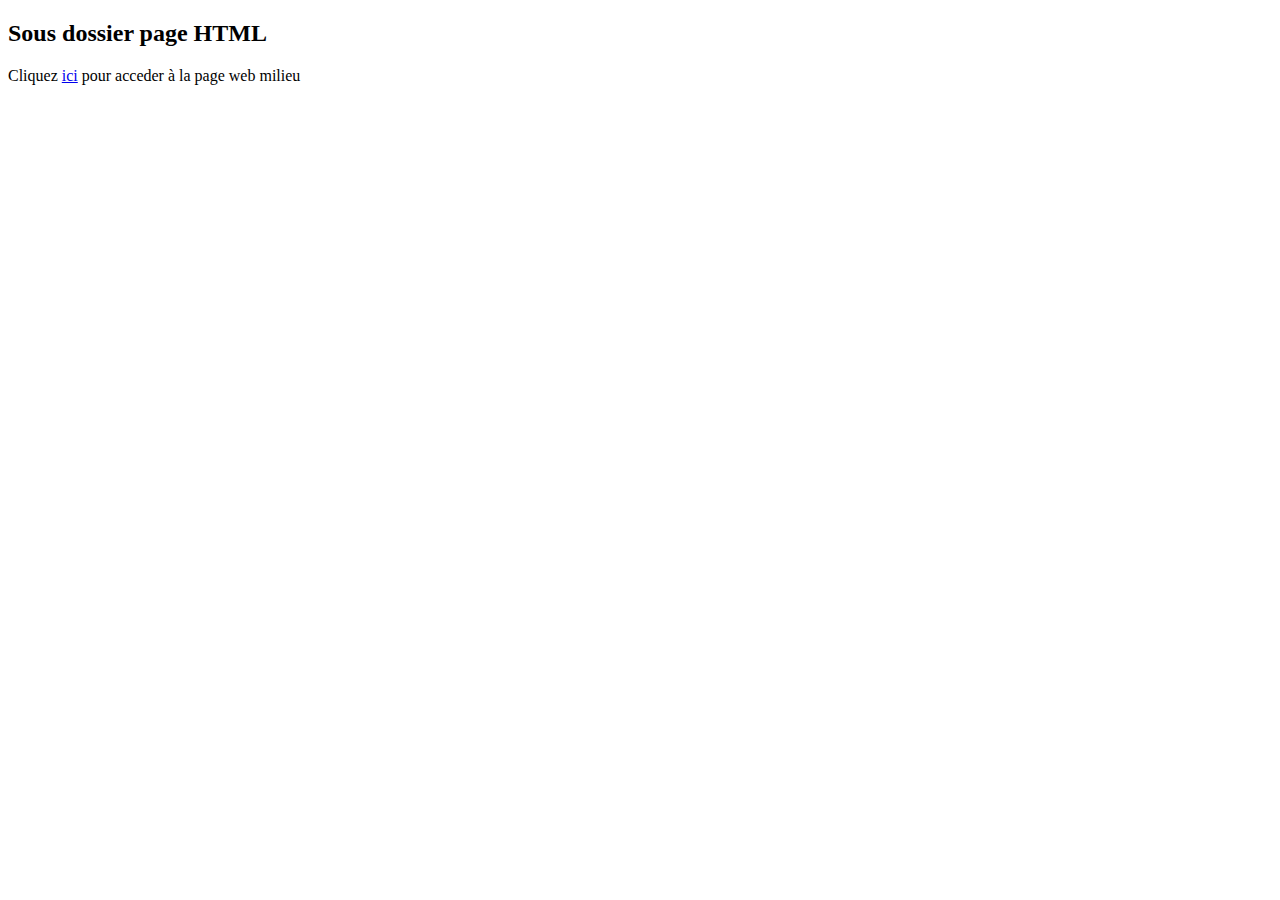
<file: sous/index.html>
<!DOCTYPE html>
<html lang="en">
<head>
    <meta charset="UTF-8">
    <meta name="viewport" content="width=device-width, initial-scale=1.0">
    <title>SOUS</title>
</head>
<body>
    <h2>Sous dossier page HTML</h2>
    <p>Cliquez <a href="../site_internet.html">ici</a> pour acceder à la page web milieu</p>
</body>
</html>
</file>
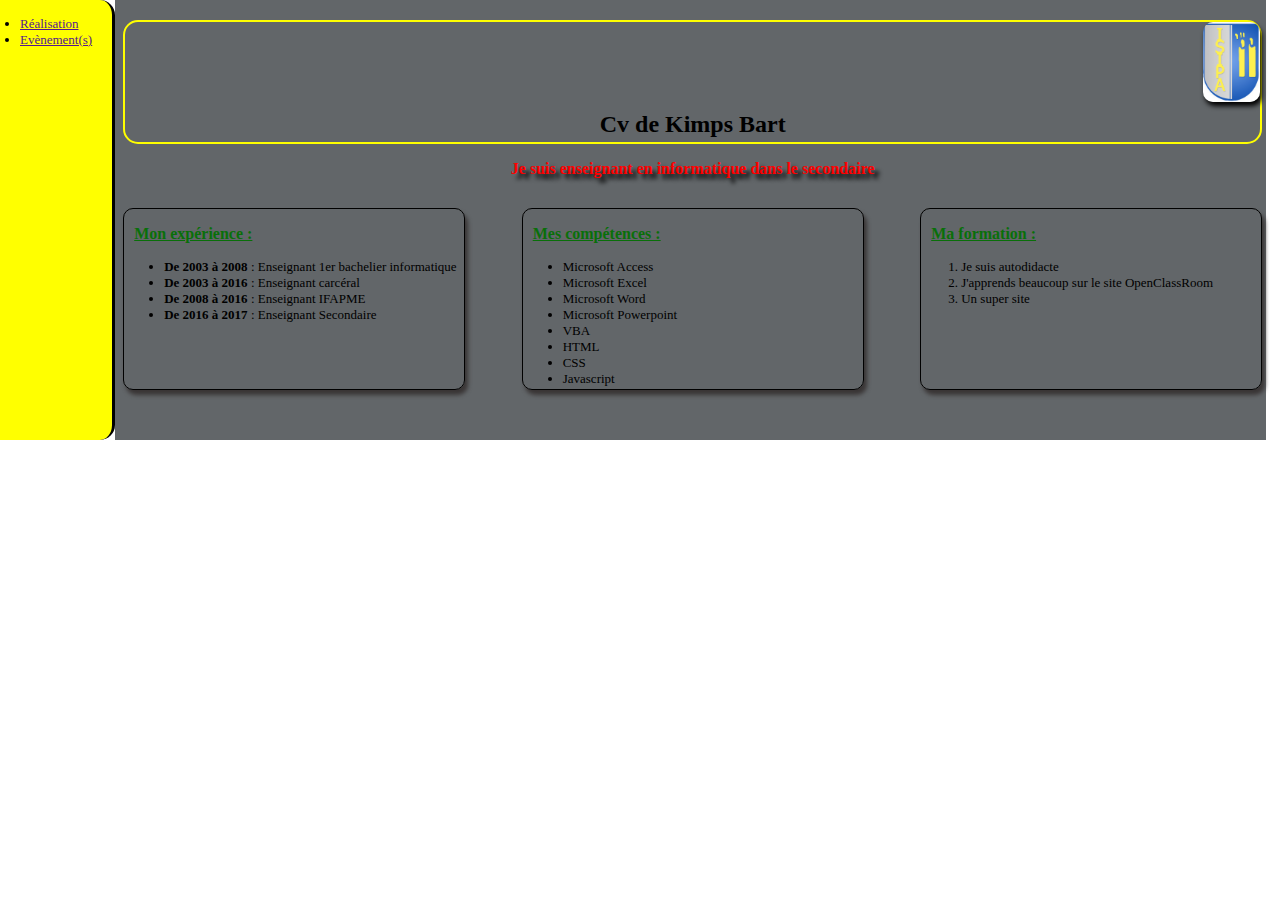
<file: envoye2.html>
<!DOCTYPE html>
<html lang="en">
<head>
    <meta charset="UTF-8">
    <meta name="viewport" content="width=device-width, initial-scale=1.0">
    <link rel="stylesheet" href="envoye2.css">
    <title>Document</title>
</head>
<body>
    <div id="div_menu">
        <ul class="lien">
            <li><a href="">Réalisation</a></li>
            <li><a href="">Evènement(s)</a></li>
        </ul>
    </div>
    <div id="div_tout">
        <div id="div_titre">
            <img src="Screenshot_20240303-095726.jpg" alt="logo_isipa">
            <h2>Cv de Kimps Bart</h2>
        </div>
        <div id="div_para">
            <p>Je suis enseignant en informatique dans le secondaire</p>
        </div>
        <div id="div_exper">
            <h3>Mon expérience :</h3>
            <ul>
                <li><strong>De 2003 à 2008</strong> : Enseignant 1er bachelier informatique</li>
                <li><strong>De 2003 à 2016</strong> : Enseignant carcéral</li>
                <li><strong>De 2008 à 2016</strong> : Enseignant IFAPME</li>
                <li><strong>De 2016 à 2017</strong> : Enseignant Secondaire</li>
            </ul>
        </div>
        <div id="div_compe">
            <h3>Mes compétences :</h3>
            <ul>
                <li>Microsoft Access</li>
                <li>Microsoft Excel</li>
                <li>Microsoft Word</li>
                <li>Microsoft Powerpoint</li>
                <li>VBA</li>
                <li>HTML</li>
                <li>CSS</li>
                <li>Javascript</li>
            </ul>
        </div>
        <div id="div_form">
            <h3>Ma formation :</h3>
            <ol>
                <li>Je suis autodidacte</li>
                <li>J'apprends beaucoup sur le site OpenClassRoom</li>
                <li>Un super site</li>
            </ol>
        </div>
    </div>
</body>
</html>
</file>
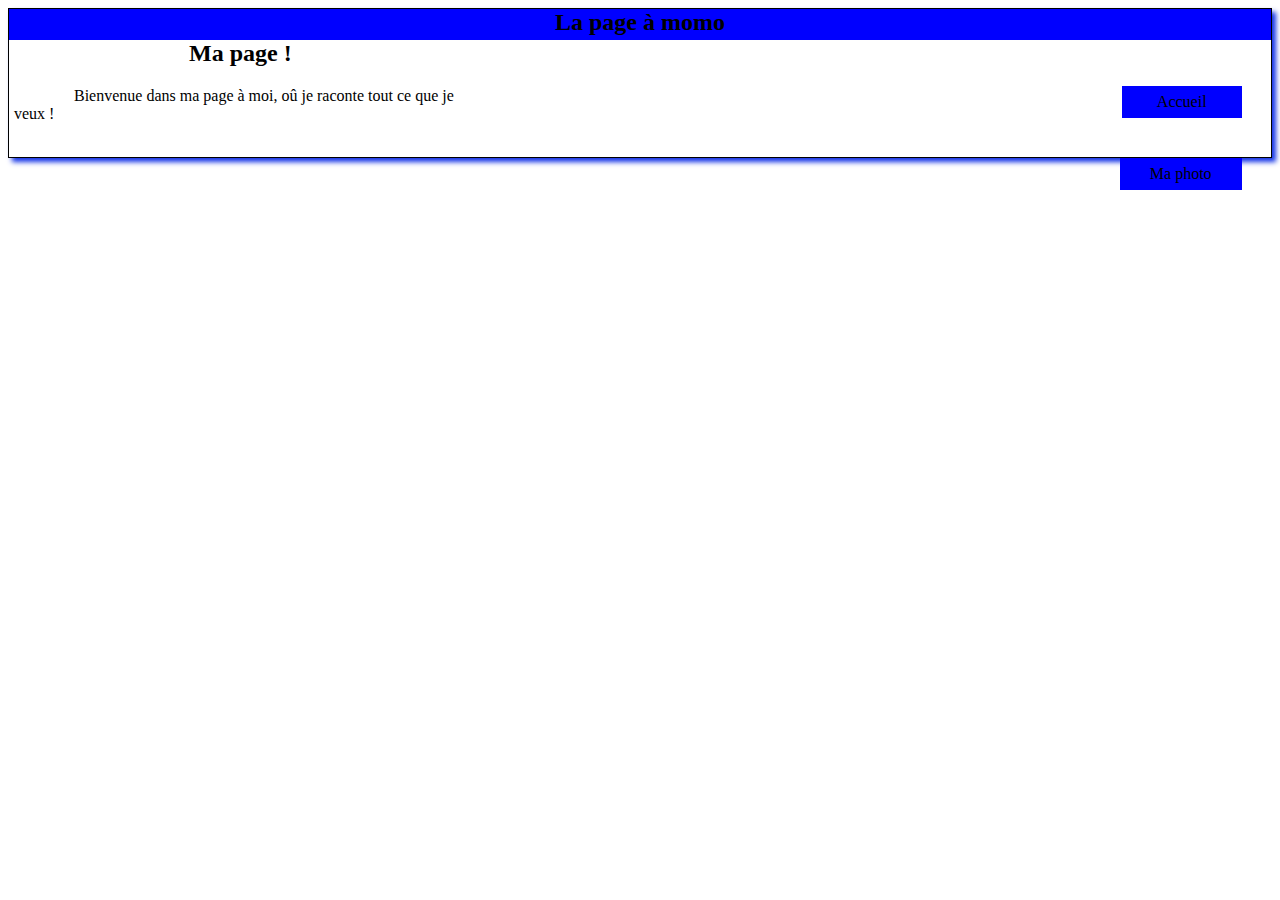
<file: exercice1.html>
<!DOCTYPE html>
<html lang="en">
<head>
    <meta charset="UTF-8">
    <meta name="viewport" content="width=device-width, initial-scale=1.0">
    <link rel="stylesheet" href="exercice1.css">
    <title>Exercice 1</title>
</head>
<body>
    <div>
        <h2 id="titre1">La page à momo</h2>
        <h2 id="titre2">Ma page !</h2>
        <p>Bienvenue dans ma page à moi, oû je raconte tout ce que je <br> <span>veux !</span></p>
        <a id="lien1" href="">Accueil</a><br>
        <a id="lien2" href="">Ma photo</a>
    </div>
    
</body>
</html>
</file>
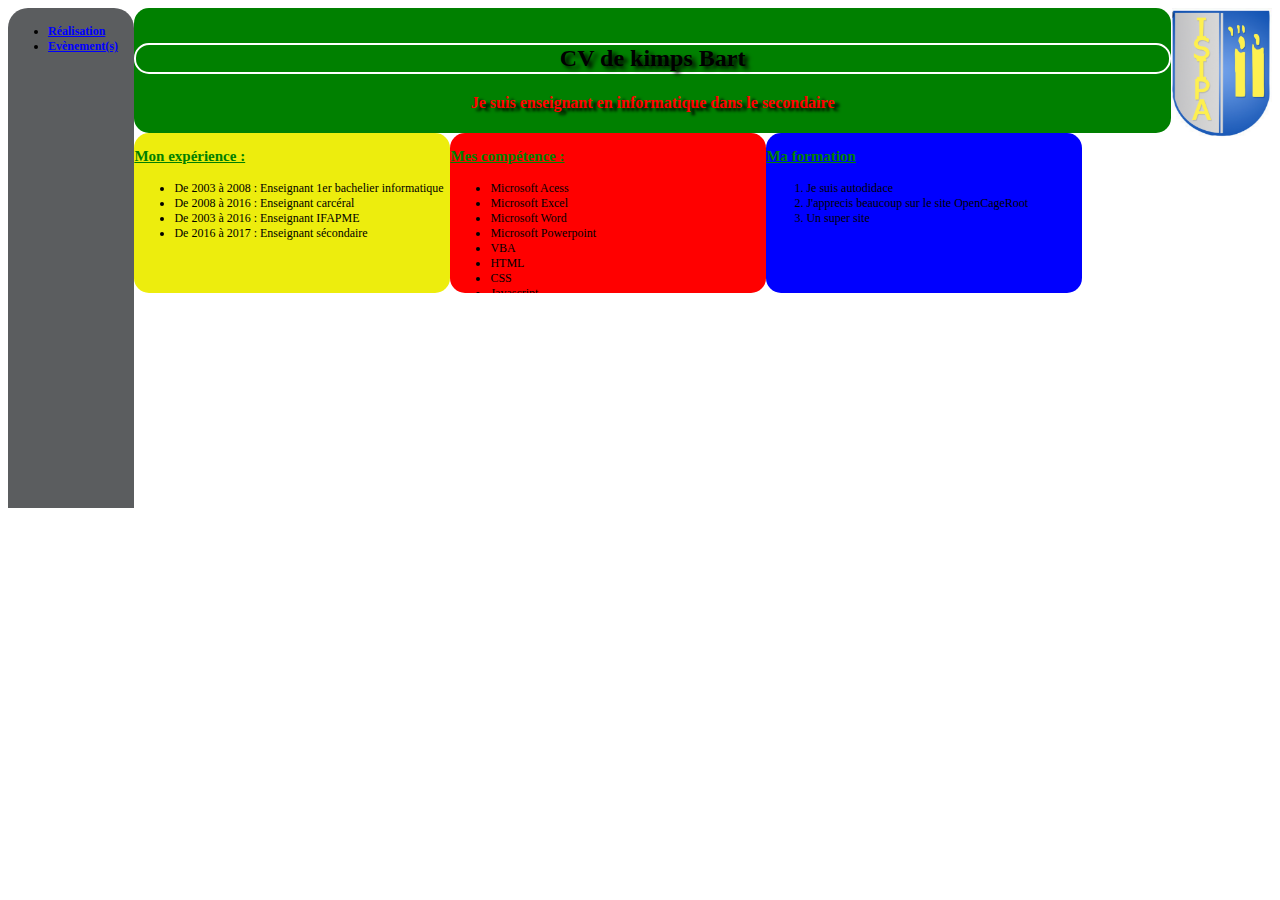
<file: index1.html>
<!DOCTYPE html>
<html lang="en">
<head>
    <meta charset="UTF-8">
    <meta name="viewport" content="width=device-width, initial-scale=1.0">
    <title>Document</title>
    <link rel="stylesheet" href="index1.css">
</head>
<body>
    <div id="parent">
        <div id="div_menu">
            <ul>
                <li><a href="">Réalisation</a></li>
                <li><a href="">Evènement(s)</a></li>
            </ul>
        </div>
        <div id="div_titre">
            <h2>CV de kimps Bart</h2>
            <p id="p1">Je suis enseignant en informatique dans le secondaire</p>
        </div>
        <div id="div_image">
            <img src="Screenshot_20240303-095726.jpg" alt="piano">
        </div>
        <div id="div_exper">
            <h3>Mon expérience :</h3>
            <ul>
                <li>De 2003 à 2008 : Enseignant 1er bachelier informatique</li>
                <li>De 2008 à 2016 : Enseignant carcéral</li>
                <li>De 2003 à 2016 : Enseignant IFAPME</li>
                <li>De 2016 à 2017 : Enseignant sécondaire</li>
            </ul>
        </div>
        <div id="div_comp">
            <h3>Mes compétence :</h3>
            <ul>
                <li>Microsoft Acess</li>
                <li>Microsoft Excel</li>
                <li>Microsoft Word</li>
                <li>Microsoft Powerpoint</li>
                <li>VBA</li>
                <li>HTML</li>
                <li>CSS</li>
                <li>Javascript</li>
            </ul>
        </div>
        <div id="div_form">
            <h3>Ma formation</h3>
            <ol>
                <li>Je suis autodidace</li>
                <li>J'apprecis beaucoup sur le site OpenCageRoot</li>
                <li>Un super site</li>
            </ol>
        </div>
    </div>
</body>
</html>
</file>
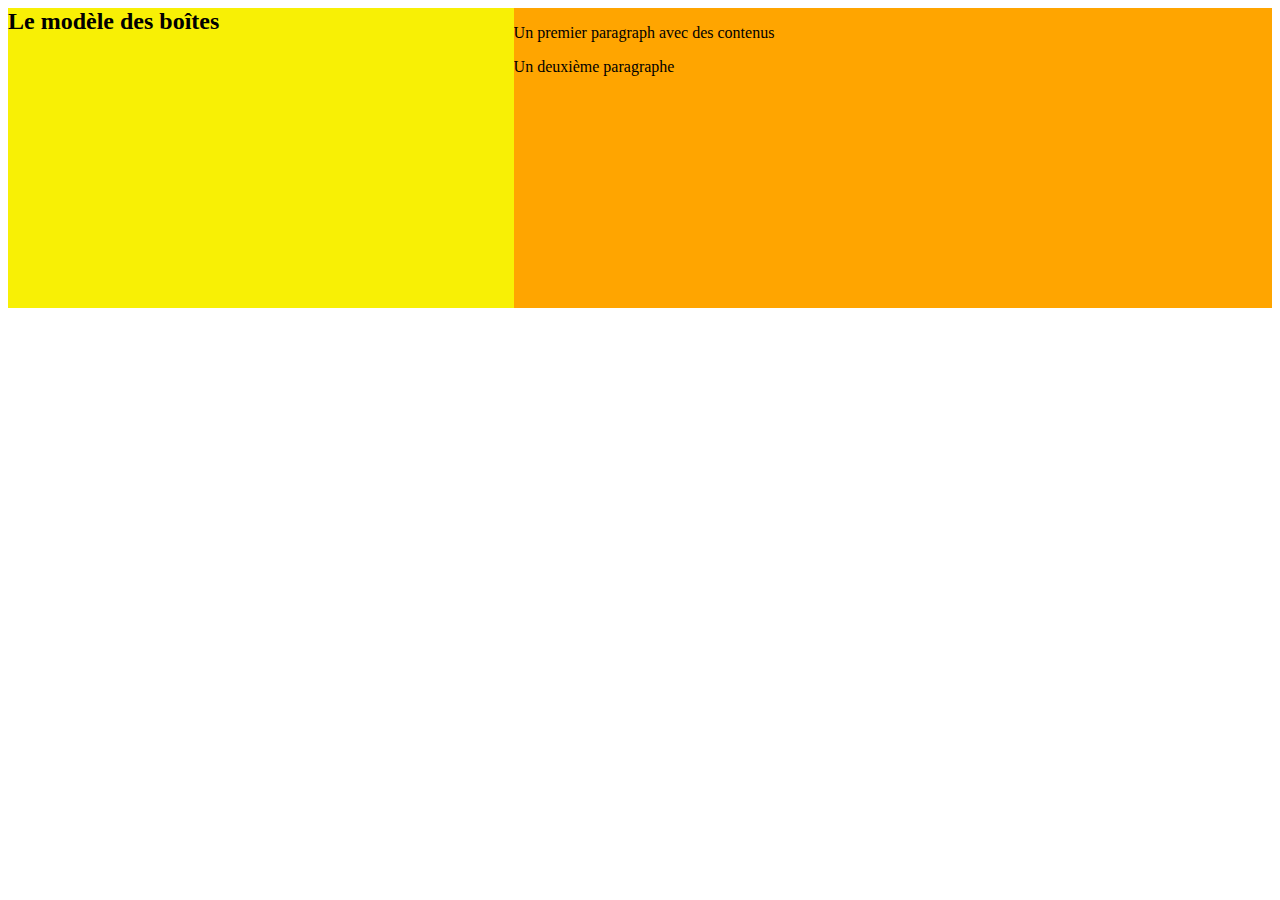
<file: index3.html>
<!DOCTYPE html>
<html lang="en">
<head>
    <meta charset="UTF-8">
    <meta name="viewport" content="width=device-width, initial-scale=1.0">
    <title>Document</title>
    <link rel="stylesheet" href="index3.css">
</head>
<body>
    <h2>Le modèle des boîtes</h2>
    <div>
       
        <p>Un premier paragraph avec des contenus</p>
        <p>Un deuxième paragraphe</p>
    </div>
</body>
</html>
</file>
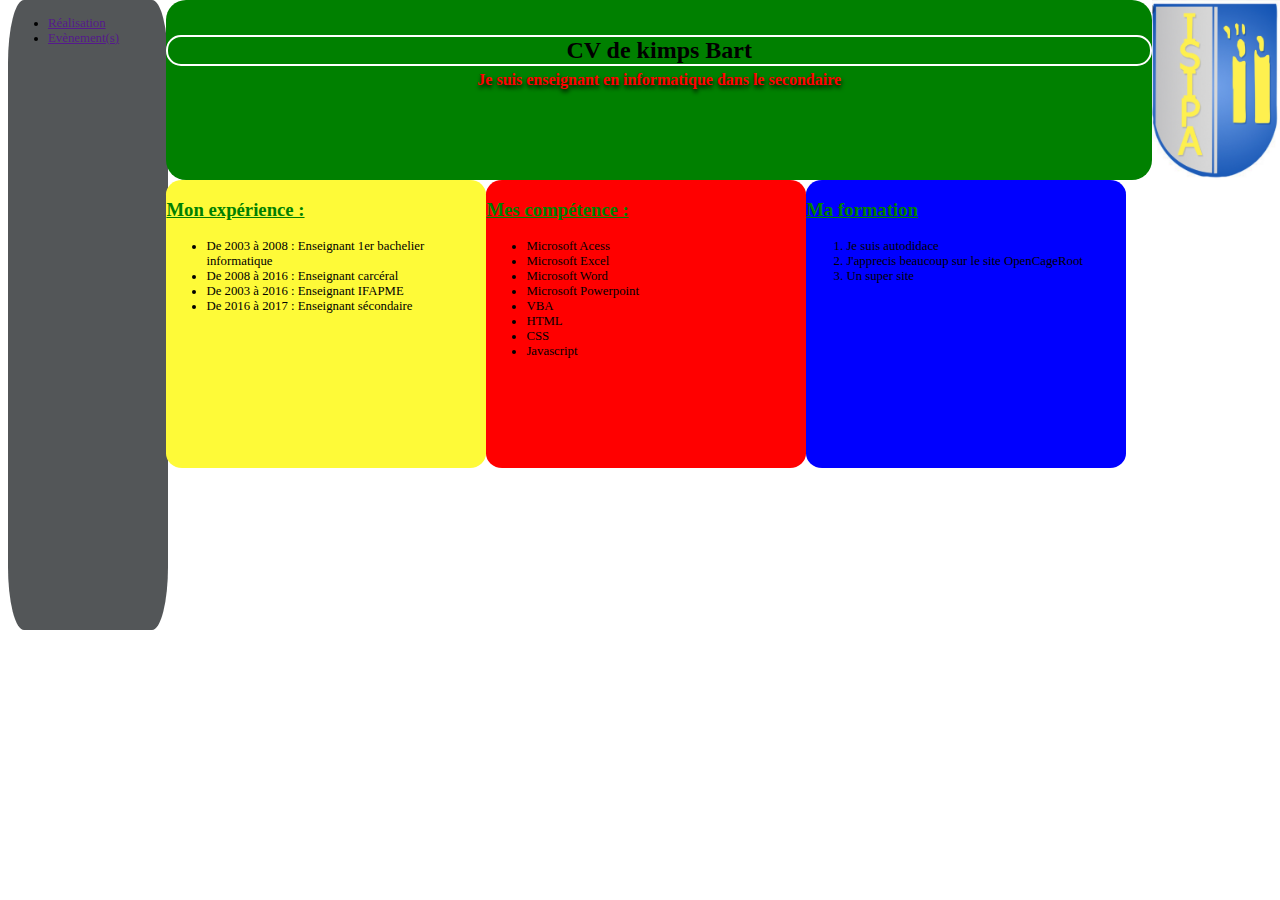
<file: site_internet.html>
<!DOCTYPE html>
<html lang="en">
<head>
    <meta charset="UTF-8">
    <meta name="viewport" content="width=device-width, initial-scale=1.0">
    <title>Document</title>
    <link rel="stylesheet" href="styleA.css">
</head>
<body>
    <div id="parent">
        <div id="div_titre">
            <h2>CV de kimps Bart</h2>
            <p id="p1">Je suis enseignant en informatique dans le secondaire</p>
        </div>
        <div id="div_image">
            <img src="Screenshot_20240303-095726.jpg" alt="piano">
        </div>
        <div id="div_menu">
            <ul>
                <li><a href="">Réalisation</a></li>
                <li><a href="">Evènement(s)</a></li>
            </ul>
        </div>
        <div id="div_exper">
            <h3>Mon expérience :</h3>
            <ul>
                <li>De 2003 à 2008 : Enseignant 1er bachelier informatique</li>
                <li>De 2008 à 2016 : Enseignant carcéral</li>
                <li>De 2003 à 2016 : Enseignant IFAPME</li>
                <li>De 2016 à 2017 : Enseignant sécondaire</li>
            </ul>
        </div>
        <div id="div_comp">
            <h3>Mes compétence :</h3>
            <ul>
                <li>Microsoft Acess</li>
                <li>Microsoft Excel</li>
                <li>Microsoft Word</li>
                <li>Microsoft Powerpoint</li>
                <li>VBA</li>
                <li>HTML</li>
                <li>CSS</li>
                <li>Javascript</li>
            </ul>
        </div>
        <div id="div_form">
            <h3>Ma formation</h3>
            <ol>
                <li>Je suis autodidace</li>
                <li>J'apprecis beaucoup sur le site OpenCageRoot</li>
                <li>Un super site</li>
            </ol>
        </div>
    </div>
</body>
</html>
</file>
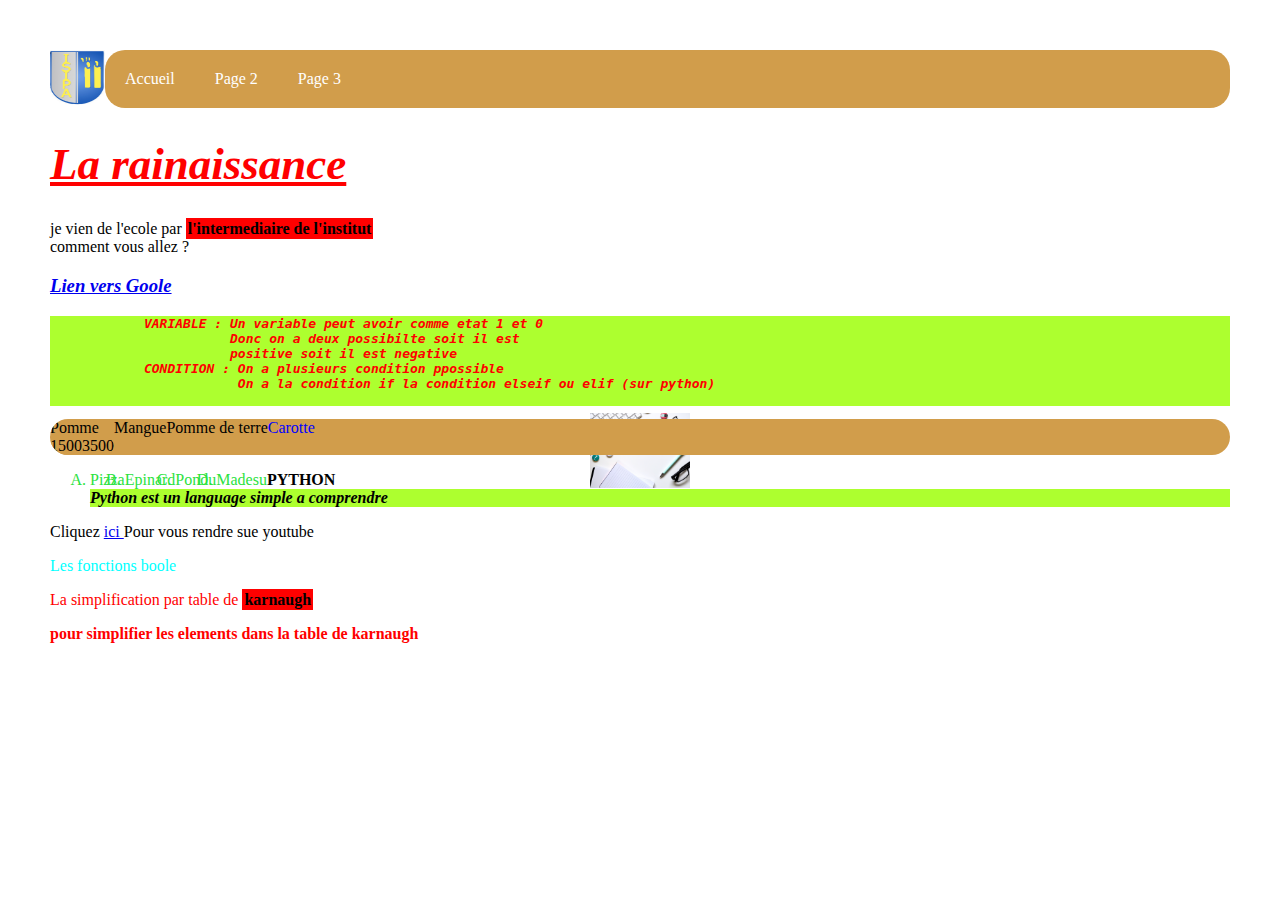
<file: TESTY.html>
<!DOCTYPE html>
<html>
    <head>
        <meta charset="utf-8">
        <title>COURS DE MATH</title>
        <link rel="stylesheet" href="style.css" >
        <style>
            pre{
                color : red ;
            }
            h1{
                color : rgb(0, 255, 195);
                text-decoration : underline;
            }
            ol{
                color:rgb(43, 226, 64);
            }
        </style>
    </head>
    <body>
        <header>
            <nav>
                <a href="index.html">
                    <img src="Screenshot_20240303-095726.jpg" alt="logo">
                </a>
                <ul>
                    <li><a href="index.html">Accueil</a></li>
                    <li><a href="page2.html">Page 2</a></li>
                    <li><a href="page3.html">Page 3</a></li>
                </ul>
            </nav>
        </header>
        <h1 class="p1">La rainaissance</h1>
        <p>je vien de l'ecole par <strong>l'intermediaire de l'institut</strong> <br/> comment vous allez ? </p>
        <a href="http://www.google.com"><h3><em>Lien vers Goole</em></h3> </a>
        <pre>
            VARIABLE : Un variable peut avoir comme etat 1 et 0
                       Donc on a deux possibilte soit il est
                       positive soit il est negative
            CONDITION : On a plusieurs condition ppossible 
                        On a la condition if la condition elseif ou elif (sur python)
        </pre>
        <ul>
            <li>Pomme
                <ul>
                    <li>1500</li>
                    <li>3500</li>
                </ul>
            </li>
            <li>Mangue</li>
            <li>Pomme de terre</li>
            <li style="color:blue;">Carotte</li>
        </ul>

        <ol type="A">
            <li>Pizza</li>
            <li>Epinard</li>
            <li>Pondu</li>
            <li>Madesu</li>
        </ol>

        <dl>
            <dt>PYTHON</dt>
            <dd>Python est un language simple a comprendre</dd>
        </dl>

        <p>Cliquez <a href ="http:www.youtube.com">ici </a>Pour vous rendre sue youtube</p>
        <p id="p1"> Les fonctions boole</p>
        <p class="p1">La simplification par table de <strong>karnaugh</strong></p>
        <p class="p1" id="para">pour simplifier les elements dans la table de karnaugh</p>
    </body>
</html>
</file>
<file: envoye2.css>
body{
    margin: 0px;
    padding: 0px;
}
#div_menu{
    background-color: yellow;
    height: 440px;
    overflow: hidden;
    float: left;
    border-top-right-radius: 15px;
    border-bottom-right-radius: 15px;
    border-right-style: solid;
}
.lien{
    position: relative;
    left: -20px;
}
img{
    height: 80px;
    float: right;
    border-radius: 10px;
    box-shadow: 2px 4px 5px black;
}
#div_tout{
    background-color: rgb(98, 102, 105);
    padding-left: 8px;
    height: 440px;
    padding-right: 4px;
}
#div_titre{
    border: 2px solid yellow;
    border-radius: 15px;
    text-align: center;
    margin-top: 20px;
    height: 120px;
}
h2{
    padding-top: 69px;
}
#div_compe, #div_exper, #div_form{
    border: 1px solid black;
    box-shadow: 3px 5px 4px rgb(57, 53, 53);
    display: inline-block;
    height: 180px;
    width: 340px;
    overflow: hidden;
    border-radius: 10px;
}
#div_menu, #div_tout{
    display: inline-block;
}
#div_compe{
    margin-left: 52.5px;
}
#div_form{
    margin-left: 52.5px;
}
#div_para{
    text-align: center;
    font-weight: bold;
    color: red;
    text-shadow: 5px 5px 4px black;
    margin-bottom: 30px;
}
li{
    font-size: 13px;
}
h3{
    color: rgb(9, 111, 9);
    text-decoration: underline;
    font-size: 16px;
    margin-left: 10px;
}
@media screen and (max-width: 800px) {
    #div_menu{
        height: 40px;
        width: 100%;
        padding-left: 37%;
    }
    #div_menu li{
        display: inline;
        text-decoration: none;
    }
    a{
        text-decoration: none;
        padding-left: 2%;
    }
    #div_titre{
        height: 20%;
    }
    h2{
        margin-top: -5%;
    }
    img{
        height: 80%;
    }
    #div_compe,#div_exper,#div_form {
        border: 1px solid black;
        box-shadow: 3px 5px 4px rgb(57, 53, 53);
        height: 180px;
        width: 340px;
        overflow: hidden;
        border-radius: 10px;
    }
}
</file>
<file: exercice1.css>
div{
    border: 1px solid black;
    box-shadow: 4px 4px 5px rgb(19, 51, 231);
    
}
#titre1{
    background-color:blue;
    margin-top: 0px;
    text-align: center;
    padding-bottom: 4px;
}
#titre2{
    margin-top: -20px;
    margin-left: 180px;
}
a{
    background-color: blue;
    color: black;
    padding: 7px 35px;
    text-decoration: none;
}
#lien1{
    position: absolute;
    top: 9.5%;
    right: 3%;
}
#lien2{
    position: absolute;
    top: 17.5%;
    right: 3%;
    padding: 7px 30px ;
}
p{
    margin-left: 65px;
}
span{
    margin-left: -60px;
}
</file>
<file: index1.css>
#parent{
    height:500px;
    width: auto;
}
#div_titre{
    background-color: green;
    height: 25%;
    width: 82%;
    overflow: auto;
    margin-right: 0%;
    border-radius: 15px;
}
h2{
    text-align: center;
    border: 2px solid white;
    border-radius: 15px;
    font-weight: bold;
    text-shadow: 4px 3px 4px black;
    margin-top: 35px;
}
p{
    text-align: center;
    font-weight: bold;
    color: red;
    text-shadow: 5px 3px 3px black;
}
#div_menu{
    background-color: rgb(91, 93, 95);
    height: 100%;
    width: 10%;
    overflow: auto;
    float: left;
    border-radius: 20px;
    border-bottom-left-radius: 0px;
    border-bottom-right-radius: 0px;
}
#div_image {
    float: right;
    margin: 0%;
}
img {
    height: 130px;
    width:100px;
}
#div_menu,#div_titre, #div_image{
    margin-top: 0%;
    display: inline-block;
}
#div_exper{
    background-color: rgb(237, 237, 13);
    overflow: auto;
}
#div_comp{
    background-color: red;
    overflow: hidden;
}
#div_form{
    background-color: blue;
    overflow: auto;
}
#div_exper,#div_comp,#div_form{
    display: inline-block;
    border-radius: 15px;
    height: 32%;
    width: 25%;
    margin: 0px;
    margin-top: -4px;
    margin-right: -4px;
}
a{
    color: blue;
    font-weight: bold;
}
li,a{
    font-size: 12px;
}
h3{
    color: green;
    text-decoration: underline;
    font-size: 15px;
}
</file>
<file: index3.css>
div{
    background-color: orange;
    height: 300px;
    width: 60%;
    margin: 0px auto;
    float: right;
}
h2{
    display: inline-block;
    background-color: rgb(248, 240, 5);
    height: 300px;
    width:40%;
    margin-top: 0px;
}
</file>
<file: styleA.css>
#div_titre{
    background-color: green;
    z-index: 10;
    position: absolute;
    border-radius: 20px;
    top: 0%;
    left:13% ;
    width:77% ;
    height: 20%;
}
h2{
    position: relative;
    top: 15px;
    border: 2px solid #ffffff;
    border-radius: 15px;
    text-align: center;
}
#p1{
    text-align: center;
    color: red;
    font-weight: bold;
    text-shadow: 1px 3px 4px black;
}
#div_menu{
    background-color: rgb(83, 86, 88);
    float: left;
    position: absolute;
    top: 0%;
    height: 70%;
    width: 12.5%;
    overflow: auto;
    border-radius: 10%;
    z-index: 1;
}
#div_exper{
    background-color: rgb(254, 250, 56);
    position: absolute;
    top: 20%;
    left: 13%;
    z-index: 10;
    border-radius: 5%;
    width: 25%;
    height: 32%;
    overflow: auto;
}
h3{
    color: green;
    text-decoration: underline;
}
#div_comp{
    background-color: red;
    position: absolute;
    top: 20%;
    left: 38%;
    z-index: 10;
    border-radius: 5%;
    width: 25%;
    height: 32%;
    overflow: auto;
}
#div_form{
    background-color: blue;
    position: absolute;
    top: 20%;
    left: 63%;
    z-index: 10;
    border-radius: 5%;
    width: 25%;
    height: 32%;
}
#div_image{
    
}
img{
    height: 20%;
    width: 10%;
    position: absolute;
    top: 0%;
    right: 0%;
}
li{
    font-size: 80%;
}
</file>
<file: style.css>
img{
    width: 55px;
    height: 55px;
}

body{
    background-image: url("jess-bailey-UHqfUTDmdC4-unsplash.jpg");
    background-repeat: no-repeat;
    background-position: center center;
    background-size: cover;
    background-attachment: fixed;
    margin: 50px;
    background-size: 100px;
}
h1{
    font-style: italic;
    font-size: 45px;
    font-weight: bold;
}
strong{
    border: 2px solid red;
    background: red;
    color: black;
}
dt{
    font-weight: bold;
}
dd,pre{
    font-style: italic;
    font-weight: 700;
    background: greenyellow;
}
#p1{
    color: aqua;
}
.p1{
    color: red;
    
}
#para{
    font-weight: bold;
}
ul{ 
    list-style-type: none;
    margin: 0;
    padding: 0;
    background-color: rgb(209, 157, 75);
    color: black;
    overflow: hidden;
    border-radius: 20px;
}
li, nav img{
    float: left;
}
li a {
    color: white;
    padding: 20px;
    text-decoration: none;
    display: block;
}
li a:hover{
    background-color: rgb(211, 222, 45);
}
</file>
